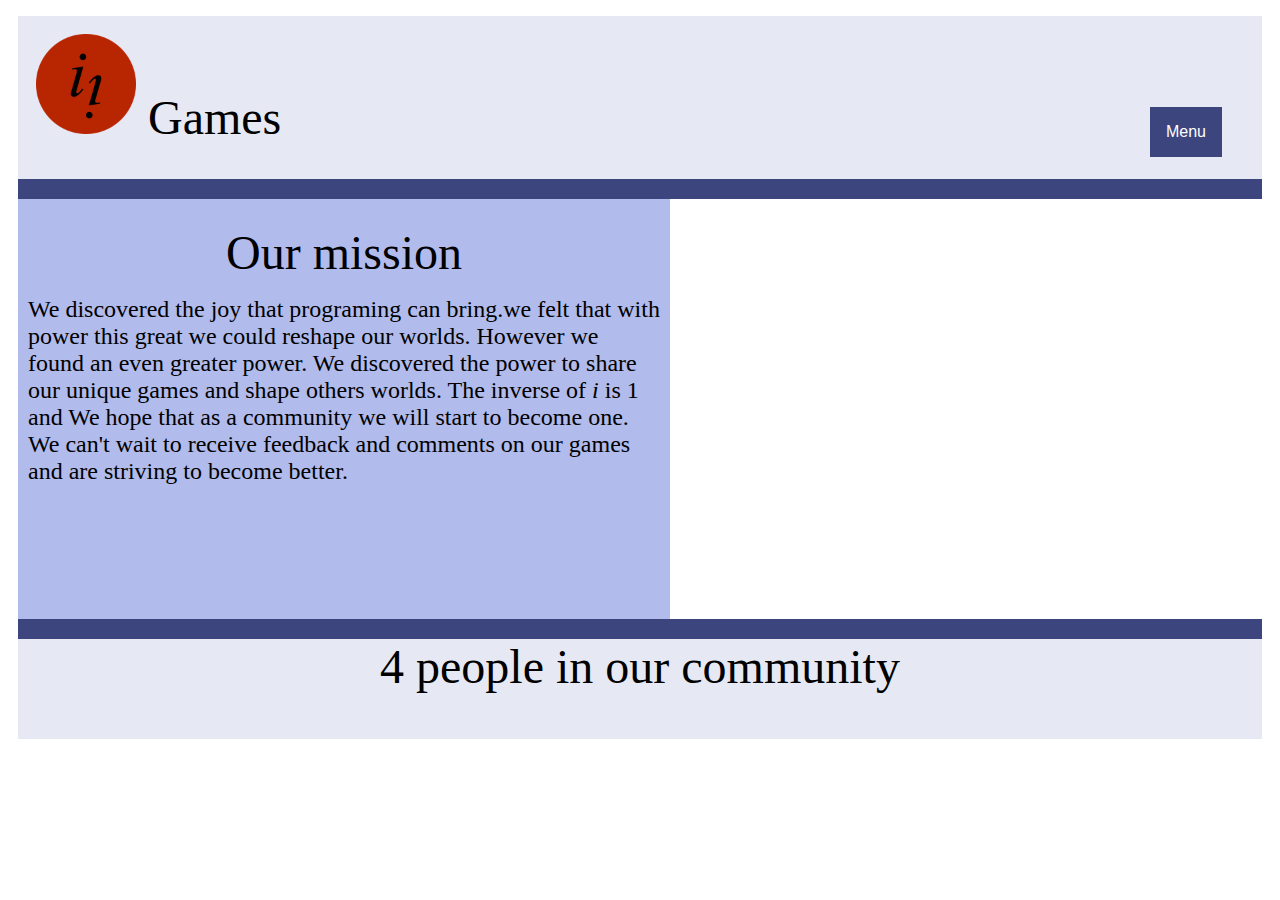
<file: index.html>
<!DOCTYPE html>
<html>
<header>
        
        <script src="dropdown.js"></script>
    <link rel="stylesheet" href="home.css">
</header>
<body>
<div id="header">
     <p class="title"><font size="18"><a href="home.html"><img src="img/logo.png"></a> Games</font></p>
</div>

    <div class="dropdown">
        <button onclick="myFunction()" class="dropbtn">Menu</button>
        <div id="myDropdown" class="dropdown-content">
          <nav id="better">
            <ol>
                <li class="button"><a href="index.html">Home</a></li>
                <li class="button"><a href="games.html">Games</a></li>
                <li class="button"><a href="http://iigames.103102.n8.nabble.com/" target="_blank">Forum</a></li>
                <li class="button"><a href="about.html">About Us</a></li>
                </ol>
                </nav>
                </div>
                </div>
    <div id="mission" >
        <p><font size="22">Our mission</font></p>
        <p style="text-align: left;"><font size="5">We discovered the joy that programing can bring.we felt that with power this great we could reshape our worlds. However we found an even greater power. We discovered the power to share our unique games and shape others worlds. The inverse of <i>i</i> is 1 and We hope that as a community we will start to become one. We can't wait to receive feedback and comments on our games and are striving to become better.</font></p>
    </div>
    <div id="middle-break">
       <font size="18">4 people in our community</font>
    </div>
</body>
</html>
</file>
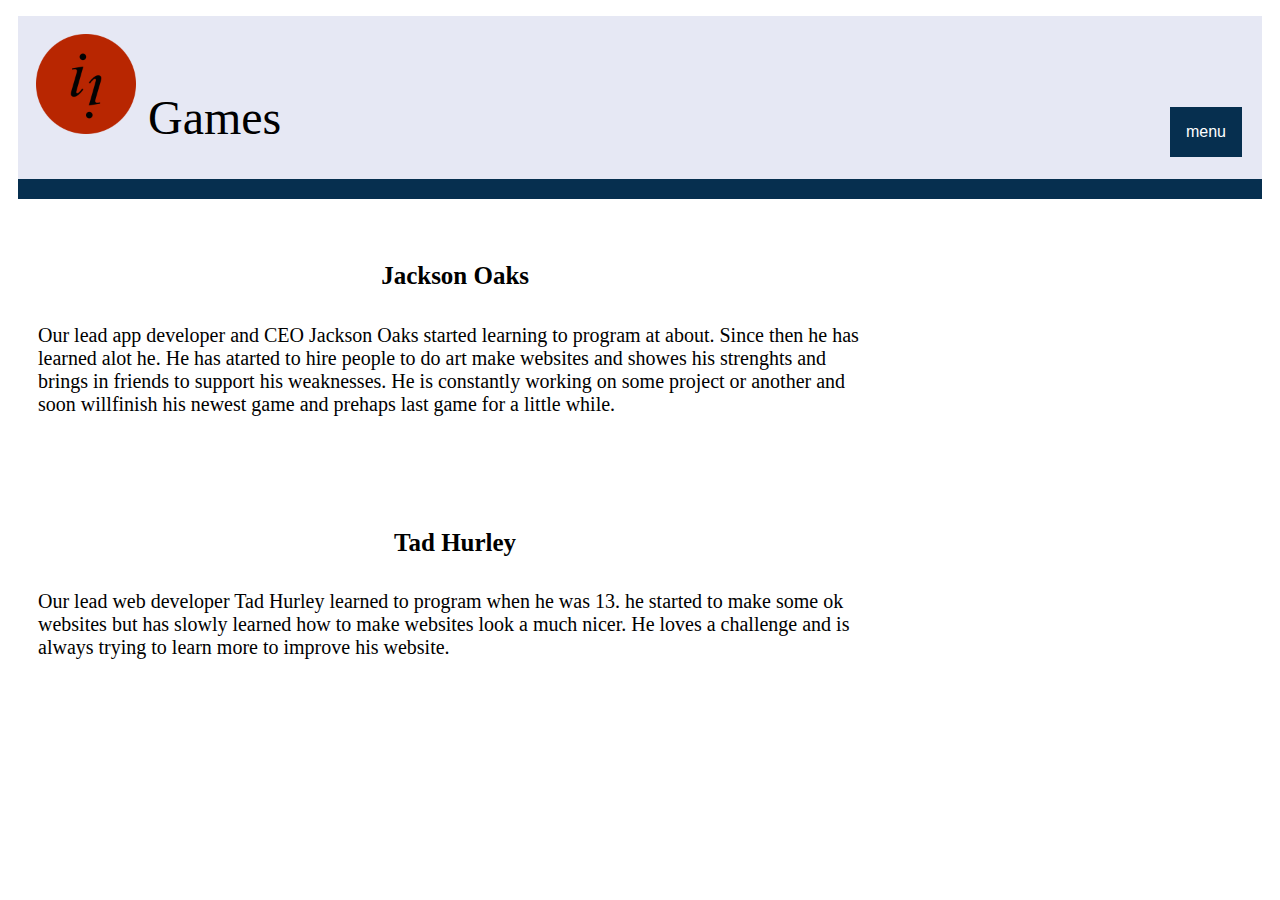
<file: about.html>
<!DOCTYPE html>
<html>
    <head>
            <script src="dropdown.js"></script>
            <link rel="stylesheet" href="./navbar.css">
            <link rel="stylesheet" href="./about.css">

</head>
<body>
        <div id="header">
                <p class="title"><font size="18"><a href="home.html"><img src="img/logo.png"></a> Games</font></p>
           </div>
           
               <div class="dropdown">
                   <button onclick="myFunction()" class="dropbtn">menu</button>
                   <div id="myDropdown" class="dropdown-content">
                     <nav id="better">
                       <ol>
                           <li class="button"><a href="index.html">Home</a></li>
                           <li class="button"><a href="games.html">Games</a></li>
                           <li class="button"><a href="http://iigames.103102.n8.nabble.com/" target="_blank">Forum</a></li>
                           <li class="button"><a href="about.html">About Us</a></li>
                           </ol>
                           </nav>
                           </div>
                           </div>
                           <!-- app development -->
<div class="box">
    <h4 class="name">Jackson Oaks</h4>
    <p class="text">Our lead app developer and CEO Jackson Oaks started learning to program at about. Since then he has learned alot he. He has atarted to hire people to do art make websites and showes his strenghts and brings in friends to support his weaknesses. He is constantly working on some project or another and soon willfinish his newest game and prehaps last game for a little while.</p>
</div>
<!-- web development -->
<div class="box">
    <h4 class="name">Tad Hurley</h4>
    <p class="text">Our lead web developer Tad Hurley learned to program when he was 13. he started to make some ok websites but has slowly learned how to make websites look a much nicer. He loves a challenge and is always trying to learn more to improve his website.</p>
    </div>
<!-- art development -->
<div class="box">
    <h4 class="name"></h4>
    <p class="text"></p>
</div>
<!-- other help -->
<div class="box">
    <h4 class="name"></h4>
    <P class="text"></P>
</div>
<div class="img"></div>
<div class="img"></div>
<div class="img"></div>
<div class="img"></div>
</body>
</html>
</file>
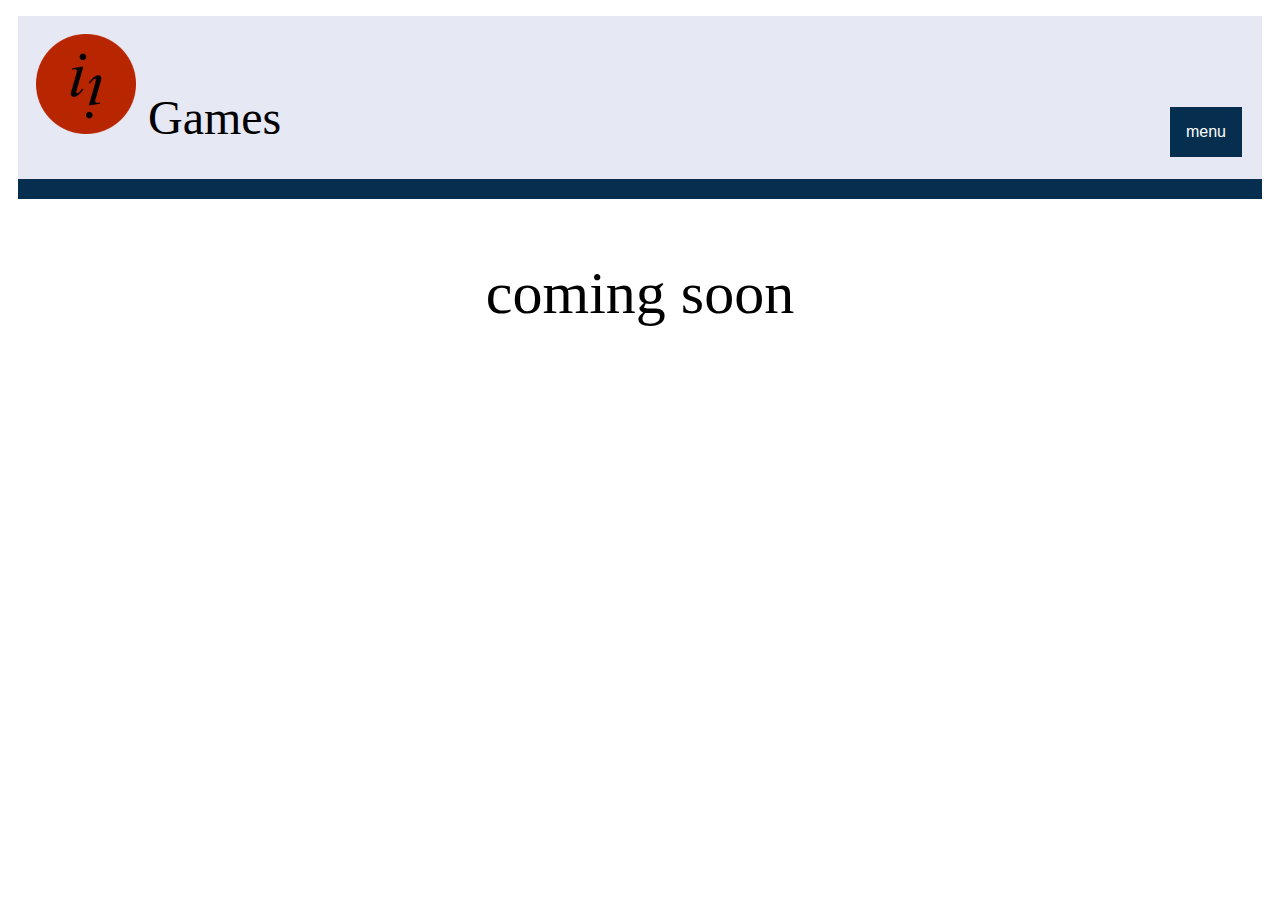
<file: games.html>
<!DOCTYPE html>
<html>
    <head>
            <script src="dropdown.js"></script>
            <link rel="stylesheet" href="./navbar.css">
            <link rel="stylesheet" href="./games.css">

</head>
<body>
        <div id="header">
                <p class="title"><font size="18"><a href="home.html"><img src="img/logo.png"></a> Games</font></p>
           </div>
           
               <div class="dropdown">
                   <button onclick="myFunction()" class="dropbtn">menu</button>
                   <div id="myDropdown" class="dropdown-content">
                     <nav id="better">
                       <ol>
                           <li class="button"><a href="index.html">Home</a></li>
                           <li class="button"><a href="games.html">Games</a></li>
                           <li class="button"><a href="http://iigames.103102.n8.nabble.com/" target="_blank">Forum</a></li>
                           <li class="button"><a href="about.html">About Us</a></li>
                           </ol>
                           </nav>
                           </div>
                           </div>
<p id="soon">coming soon</p>




</body>
</html>
</file>
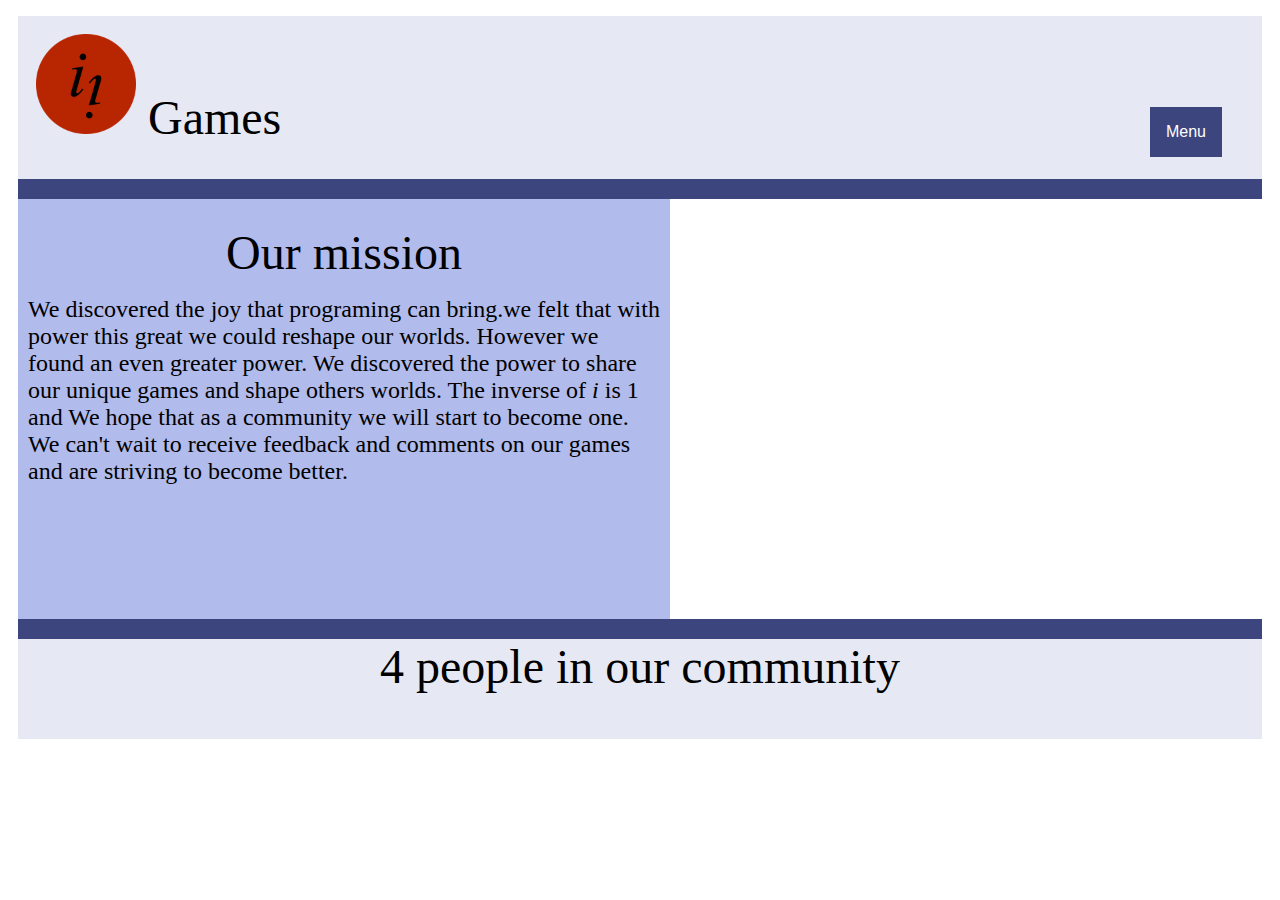
<file: home.html>
<!DOCTYPE html>
<html>
<header>
        
        <script src="dropdown.js"></script>
    <link rel="stylesheet" href="home.css">
</header>
<body>
<div id="header">
     <p class="title"><font size="18"><a href="home.html"><img src="img/logo.png"></a> Games</font></p>
</div>

    <div class="dropdown">
        <button onclick="myFunction()" class="dropbtn">Menu</button>
        <div id="myDropdown" class="dropdown-content">
          <nav id="better">
            <ol>
                <li class="button"><a href="home.html">Home</a></li>
                <li class="button"><a href="games.html">Games</a></li>
                <li class="button"><a href="blog.html">Forum</a></li>
                <li class="button"><a href="about.html">About Us</a></li>
                </ol>
                </nav>
                </div>
                </div>
    <div id="mission" >
        <p><font size="22">Our mission</font></p>
        <p style="text-align: left;"><font size="5">We discovered the joy that programing can bring.we felt that with power this great we could reshape our worlds. However we found an even greater power. We discovered the power to share our unique games and shape others worlds. The inverse of <i>i</i> is 1 and We hope that as a community we will start to become one. We can't wait to receive feedback and comments on our games and are striving to become better.</font></p>
    </div>
    <div id="middle-break">
       <font size="18">4 people in our community</font>
    </div>
</body>
</html>
</file>
<file: home.css>
#header {
    border-bottom: #3c457d 20px solid;
    background: #e6e8f4;
    margin-left: 10px;
    margin-right: 10px;
    /* display:fixed; if you want it to follow where you scroll */
    /* display: absolute;  */
    /* display:sticky; */
}
#better{
    display: inline-block;
}

.button{
    background-color: white;
    padding: 20px;
    color: black;
    text-align: center;
    float: none;
}

ol {
    list-style-type: none;
}

.button:hover{
    background-color: #b1bbec;
}
ol li a{
    text-decoration: none;
    color: #003366;
}
.title{
    padding: 18px;
}

span{
    color: #003366;
}
#mission{
    height: 400px;
    width: 50%;
    text-align:center;
    margin-left: 10px;
    margin-right: 10px;
    background-color: #b1bbec;
    color: black;
    padding: 10px;
}

#middle-break{
    text-align: center;
    border-top: #3c457d 20px solid;
    background-color: 	#e6e8f4;
    height: 100px;
    margin-left: 10px;
    margin-right: 10px;
}

#box{
    float: left;
    border: black 2px solid;
    margin: 2cm;
    width: 300px;
    display: block;
    text-align: center;
}
.box{
    float: right;
    border: black 2px solid;
    margin: 2cm;
    width: 500px;
    display:block;
    text-align: center;
}

img{
    height: 100px;
    width: 100px;
}

p{
    font-size: 16px;
}

.italic{
    font-family: 'Trebuchet MS', 'Lucida Sans Unicode', 'Lucida Grande', 'Lucida Sans', Arial, sans-serif;
}

#img{
    display: inline;
}

.dropbtn {
    background-color: #3c457d;
    color: white;
    padding: 16px;
    font-size: 16px;
    border: none;
    cursor: pointer;
  }
  
  .dropdown {
      margin-right: 50px;
    float:right;
    position: relative;
    display: inline-block;
    margin-top: -100px;
  }
  
  .dropdown-content {
    padding: none;
    display: none;
    position: absolute;
    background-color: #f1f1f1;
    overflow: none;
    box-shadow: 0px 8px 16px 0px rgba(0,0,0,0.2);
    right: 0;
    z-index: 1;
    float: none;
    align-content: center;
  }
  
  .dropdown-content a {
    color: black;
    padding: 12px 16px;
    text-decoration: none;
    display: block;
  }
  
  .dropdown a:hover {background-color: #b1bbec;}
  
  .show {display: block;}


/* Full-width input fields */
input[type=text], input[type=password] {
    width: 100%;
    padding: 12px 20px;
    margin: 8px 0;
    display: inline-block;
    border: 1px solid #ccc;
    box-sizing: border-box;
  }
  
  /* Set a style for all buttons */
  button {
    background-color: #4CAF50;
    color: white;
    padding: 14px 20px;
    margin: 8px 0;
    border: none;
    cursor: pointer;
    width: 100%;
  }
  
  button:hover {
    opacity: 0.8;
  }
  
  /* Extra styles for the cancel button */
  .cancelbtn {
    width: auto;
    padding: 10px 18px;
    background-color: #f44336;
  }
  
  /* Center the image and position the close button */
  .imgcontainer {
    text-align: center;
    margin: 24px 0 12px 0;
    position: relative;
  }
  
  img.avatar {
    width: 40%;
    border-radius: 50%;
  }
  
  .container {
    padding: 16px;
  }
  
  span.psw {
    float: right;
    padding-top: 16px;
  }
</file>
<file: navbar.css>
#header {
    border-bottom: #062F4F 20px solid;
    background: #e6e8f4;
    margin-left: 10px;
    margin-right: 10px;
    /* display:fixed; if you want it to follow where you scroll */
    /* display: absolute;  */
    /* display:sticky; */
}
#better{
    display: inline-block;
}

.button{
    background-color: white;
    padding: 20px;
    color: black;
    text-align: center;
}

ol {
    list-style-type: none;
}

.button:hover{
    background-color: #b1bbec;
}
ol li a{
    text-decoration: none;
    color: #003366;
}
.title{
    padding: 18px;
}

span{
    color: #003366;
}

.dropbtn {
    background-color: #062F4F;
    color: white;
    padding: 16px;
    font-size: 16px;
    border: none;
    cursor: pointer;
  }
  
  .dropdown {
    float:right;
    position: relative;
    display: inline-block;
    margin-top: -100px;
    margin-right: 30px;
  }
  
  .dropdown-content {
    padding: none;
    display: none;
    position: absolute;
    background-color: #f1f1f1;
    overflow: none;
    box-shadow: 0px 8px 16px 0px rgba(0,0,0,0.2);
    right: 0;
    z-index: 1;
    float: none;
    align-content: center;
  }
  
  .dropdown-content a {
    color: black;
    padding: 12px 16px;
    text-decoration: none;
    display: block;
  }
  
  .dropdown a:hover {background-color: #b1bbec;}
  
  .show {display: block;}


/* Full-width input fields */
input[type=text], input[type=password] {
    width: 100%;
    padding: 12px 20px;
    margin: 8px 0;
    display: inline-block;
    border: 1px solid #ccc;
    box-sizing: border-box;
  }
  
  /* Set a style for all buttons */
  button {
    background-color: #4CAF50;
    color: white;
    padding: 14px 20px;
    margin: 8px 0;
    border: none;
    cursor: pointer;
    width: 100%;
  }
  
  button:hover {
    opacity: 0.8;
  }
  
  /* Extra styles for the cancel button */
  .cancelbtn {
    width: auto;
    padding: 10px 18px;
    background-color: #f44336;
  }
  
  /* Center the image and position the close button */
  .imgcontainer {
    text-align: center;
    margin: 24px 0 12px 0;
    position: relative;
  }
  
  img.avatar {
    width: 40%;
    border-radius: 50%;
  }
  
  .container {
    padding: 16px;
  }
  
  span.psw {
    float: right;
    padding-top: 16px;
  }
  
  img{
    height: 100px;
    width: 100px;
}

#img{
    display: inline;
}
</file>
<file: about.css>
.box{
    max-width: 66%;
    background-color: yea;
    float: left;
    margin: 10px;
    padding: 20px;
}

.img{
    max-width: 33%;
    float: right;
    margin: 10px;
    padding: 20px;
}

img{
    width: 100px;
    height: 100px;
}

.text{
    font-size: 20px;
}

.name{
    font-size: 25px;
    text-align: center;
}
</file>
<file: games.css>
#soon{
    font-size: 60px;
    text-align: center;
}
</file>
